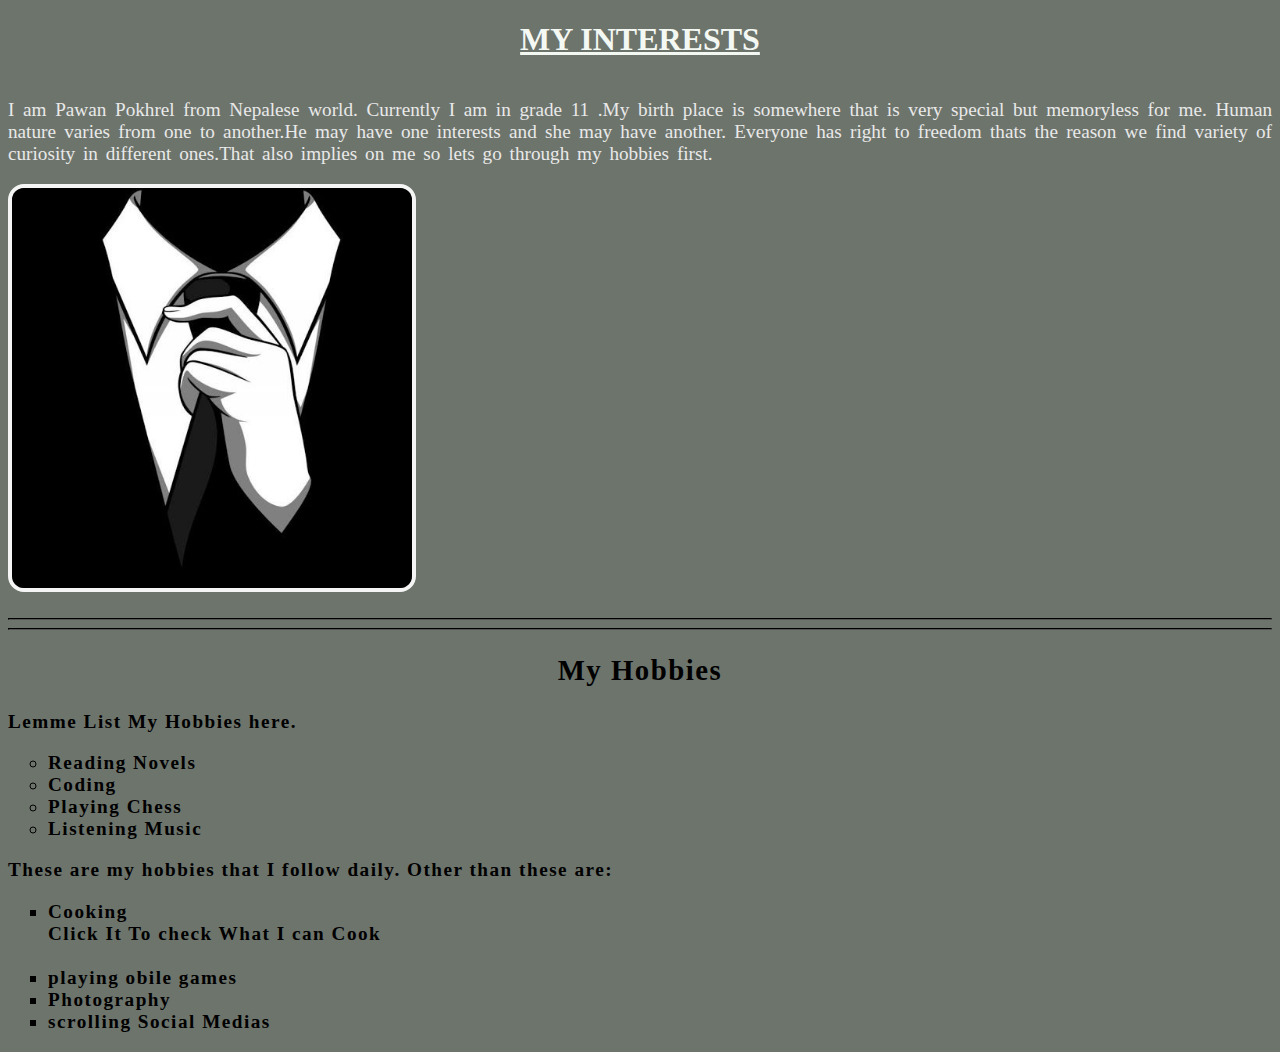
<file: index.html>
<!DOCTYPE html>
<html lang="en">
<head>
    <meta charset="UTF-8">
    <meta name="viewport" content="width=device-width, initial-scale=1.0">
    <title>Document</title>
    <link rel="stylesheet" href="myinterest.css">
   
    </style>
</head>
<body><h1><u>MY INTERESTS</u></h1><div class="intro">
    
    <p>I am Pawan Pokhrel from Nepalese world. Currently I am in grade 11 .My birth place is somewhere that is very special but memoryless for me. Human nature varies from one to another.He may have one interests and she may have another. Everyone has right to freedom thats the reason we find variety of curiosity in different ones.That also implies on me so lets go through my hobbies first. </p>
    <img src="profile.jpg" id="profile">
</div>
<br>
<hr>
<hr>
<div class="myhobbies">
<h2><b> My Hobbies</h2>
Lemme List My Hobbies here.
<ul type="circle">
    <li>Reading Novels</li>
    <li>Coding</li>
    <li>Playing Chess</li>
    <li>Listening Music</li>
</ul>
These are my hobbies that I follow daily. Other than these are:
<ul type="square">
    <li><a href="cooking.html" id="cook"> Cooking</a> </li>
    Click It To check What I can Cook
    <br>
    <br>
    <li>playing obile games</li>
    <li>Photography</li>
    <li>scrolling Social Medias</li>
</ul>
</div>
</body>
</html>
</file>
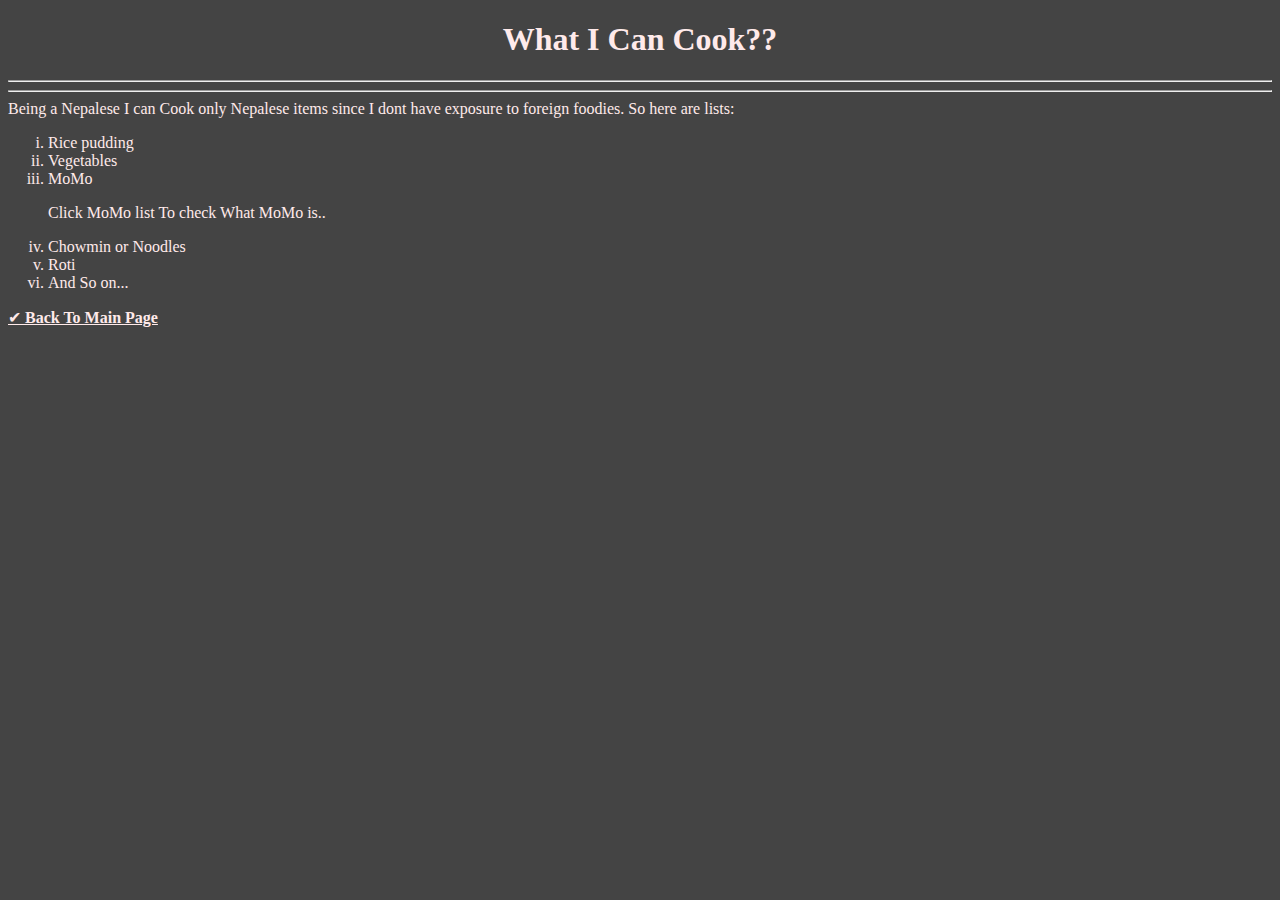
<file: cooking.html>
<!DOCTYPE html>
<html lang="en">
<head>
    <meta charset="UTF-8">
    <meta name="viewport" content="width=device-width, initial-scale=1.0">
    <title>Cookie Pawan</title>
    <link rel="stylesheet" href="cooking.css">
</head>
<body>
    <h1>What I Can Cook??</h1>
    <hr>
    <hr>
    Being a Nepalese I can Cook only Nepalese items since I dont have exposure to foreign foodies. So here are lists:
    <ol type="i">
        <li>Rice pudding</li>
        <li>Vegetables </li>
        <li ><a href="momo.html" target="_blank" id="momo"> MoMo</a></li>
<p>Click MoMo list To check What MoMo is..<p></p>
<li>Chowmin or Noodles</li>
<li>Roti</li> 
<li> And So on...</li>
    </ol>
    <a href="index.html" >✔<b> Back To Main Page</b></a>
</body>
</html>
</file>
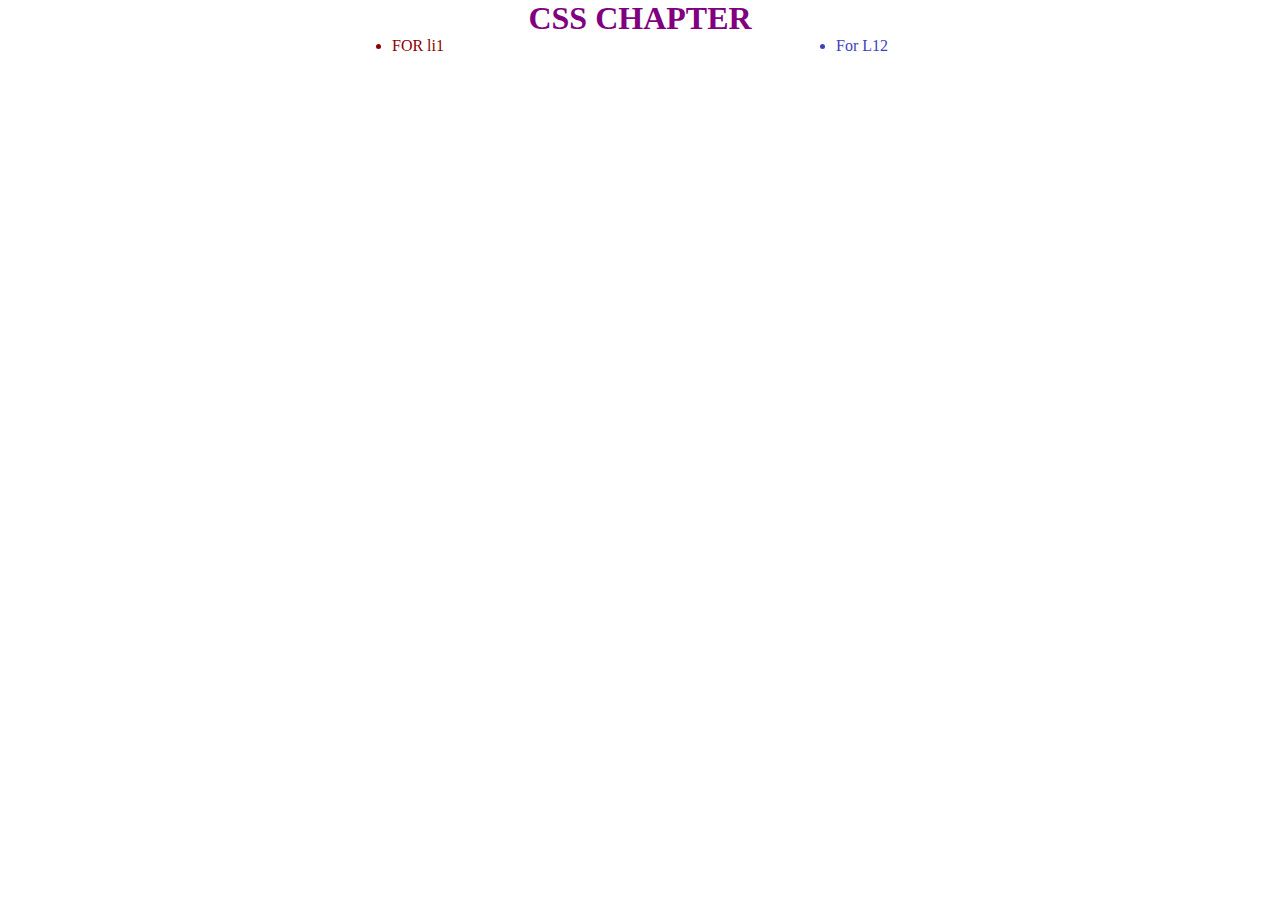
<file: coursera3.html>
<!DOCTYPE html>
<html lang="en">
<head>
    <meta charset="UTF-8">
    <meta name="viewport" content="width=device-width, initial-scale=1.0">
    <title>Document</title>
    <link rel="stylesheet" href="coursera3.css">
</head>
<body>
    <h1>CSS CHAPTER</h1>
    <ul>
        <li class="li1">FOR li1</li>
        <li  class="li2">For L12</li>
    </ul>
</body>
</html>
</file>
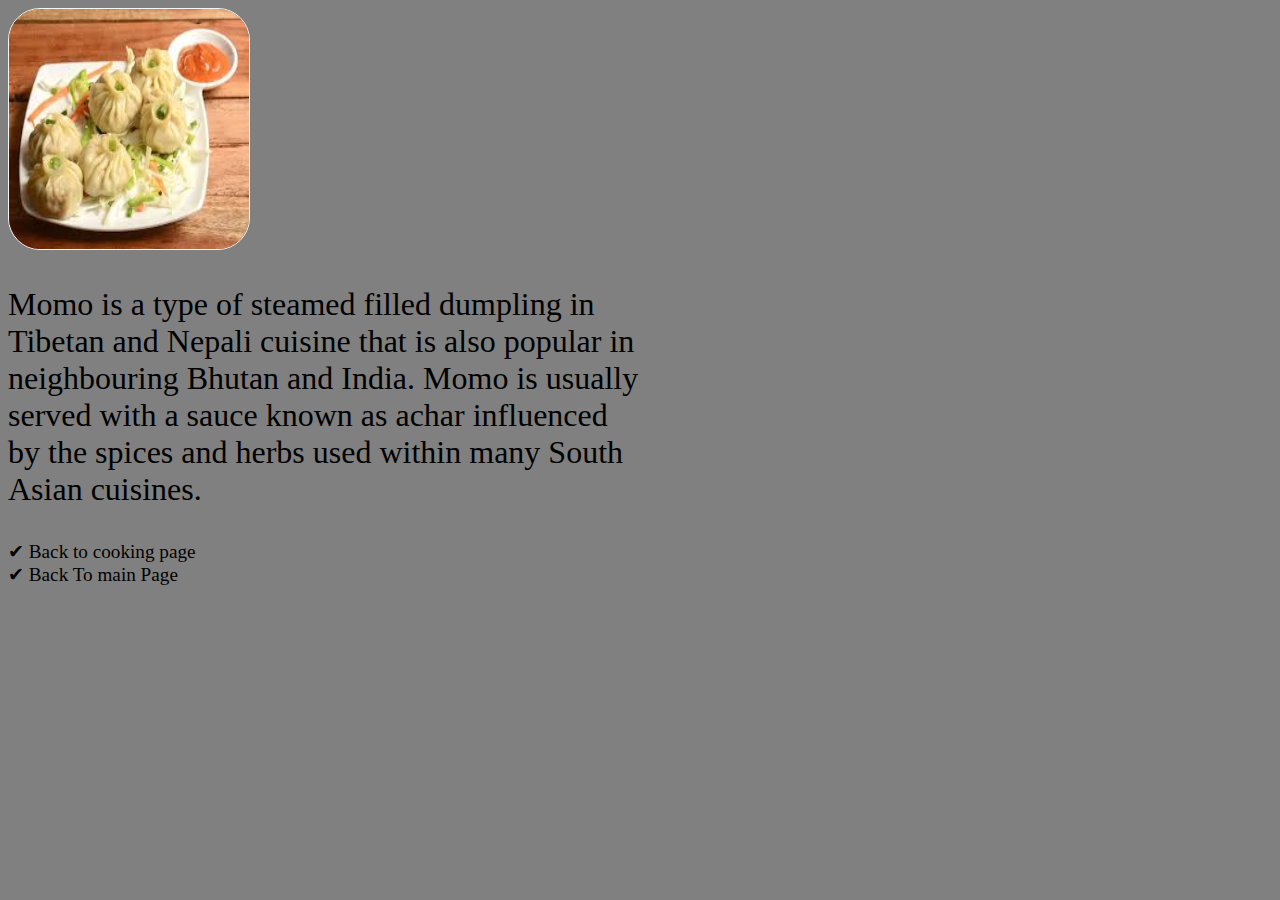
<file: momo.html>
<!DOCTYPE html>
<html lang="en">
<head>
    <meta charset="UTF-8">
    <meta name="viewport" content="width=device-width, initial-scale=1.0">
    <title>Document</title>
    <style>
        body{
            color:white;background-color: grey;
        }
        img{
            border-radius: 2em;
            border: 1px solid whitesmoke;
            height: 15em;
            width: 15em;
        }
        p{
            color: black;
            font-size: 2em;

        }
        a{
            text-decoration: none;
        color: rgb(0, 0, 0);
        font-size: larger;
        }
    </style>
</head>
<body>
    <img src="momo.jpeg">
    <p>Momo is a type of steamed filled dumpling in<br> Tibetan and Nepali cuisine that is also popular in <br>neighbouring Bhutan and India. Momo is usually<br> served with a sauce known as achar influenced<br>by the spices and herbs used within many South <br>Asian cuisines.</p>
    <a href="cooking.html"> ✔ Back to cooking page</a><br>
    <a href="index.html"> ✔ Back To main Page</a>
</body>

</html>
</file>
<file: myinterest.css>
.intro{
    display: flex;
    flex-wrap: wrap;
}
    h1{
    color: #f4f8f3;
    text-align:center;
}
body{
    background-color: #6d746c;
}
p{
    color: rgb(233, 233, 233);
    font-size: larger;
    font-family: 'Times New Roman', Times, serif;
    font-style:unset;
    word-spacing: 3px;
    text-align: justify;
}
#profile{
    border:0.3em solid whitesmoke;
 border-radius: 1em;
 height: 25em;
 width: 25em;
}
hr{
    border-color: black;
}
h2{
    text-align: center;
}
a{
    text-decoration: none;
    color: black;
}
.myhobbies{
 font-size: larger;
 color: rgb(0, 0, 0);
 letter-spacing: 1.5px;
}
#cook:hover{
    color: honeydew;
    box-shadow: 0 0 25px #1eff00, 0 0  50px lime,  0 0 100px lime; 
    background-color: #1eff00;
}
</file>
<file: cooking.css>
*{
    background-color: rgb(68, 68, 68);
    color: rgb(255, 234, 234);
}
h1{
    color: rgb(255, 234, 234);
    text-align: center;
}
#momo{
    text-decoration: none;
}
#momo:hover{
    color: honeydew;
    box-shadow: 0 0 25px #1eff00, 0 0  50px lime,  0 0 100px lime; 
    background-color: #1eff00;
}
@media (max-width:500px){
    a{
        color: rgb(0, 148, 99);
    }
}
</file>
<file: coursera3.css>
*{
  
    margin: 0;
    padding: 0;
}
h1{
    color: #800080;
    text-align: center;
}
ul{
    text-decoration: none;
display: flex;
justify-content: space-evenly;
}
.li1{
    color: #8d0000;
}
.li2{
    color: #3f3fbf
}
</file>
